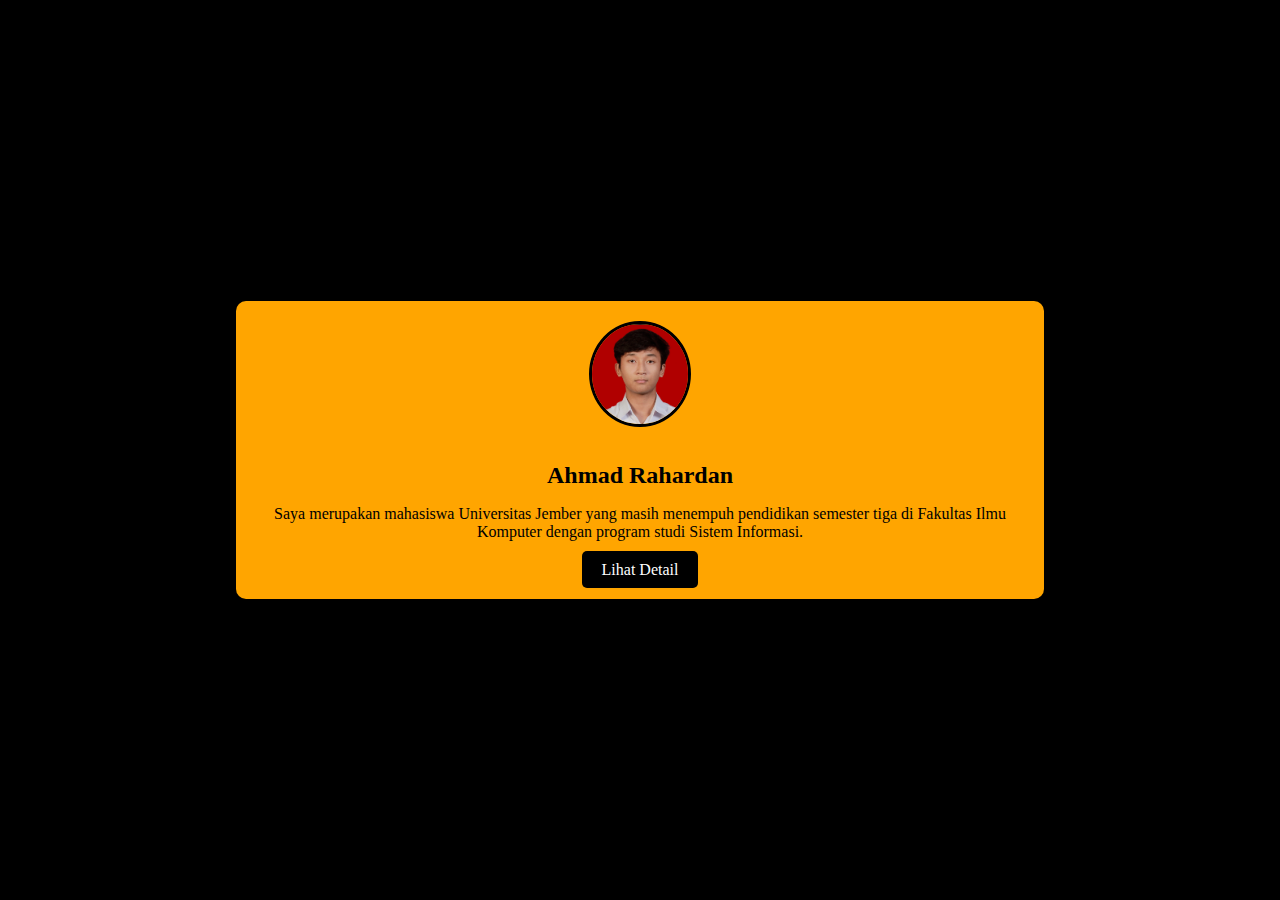
<file: Index.html>
<!DOCTYPE html>
<html lang="en">
<head>
    <meta charset="UTF-8">
    <meta name="viewport" content="width=device-width, initial-scale=1.0">
    <title>Document</title>
    <link rel="stylesheet" href="Style.css">
</head>
<body class="bodyprofil">
    <div class="container">
        <img class="foto" src="Profil_picture.png" alt="Foto Profil">
        <h1 class="nama">Ahmad Rahardan</h1>
        <p class="deskripsi">Saya merupakan mahasiswa Universitas Jember yang masih menempuh pendidikan semester tiga di Fakultas Ilmu Komputer dengan program studi Sistem Informasi.</p>
        <a class="tombol" href="./Detail.html">Lihat Detail</a>
    </div>
</body>
</html>
</file>
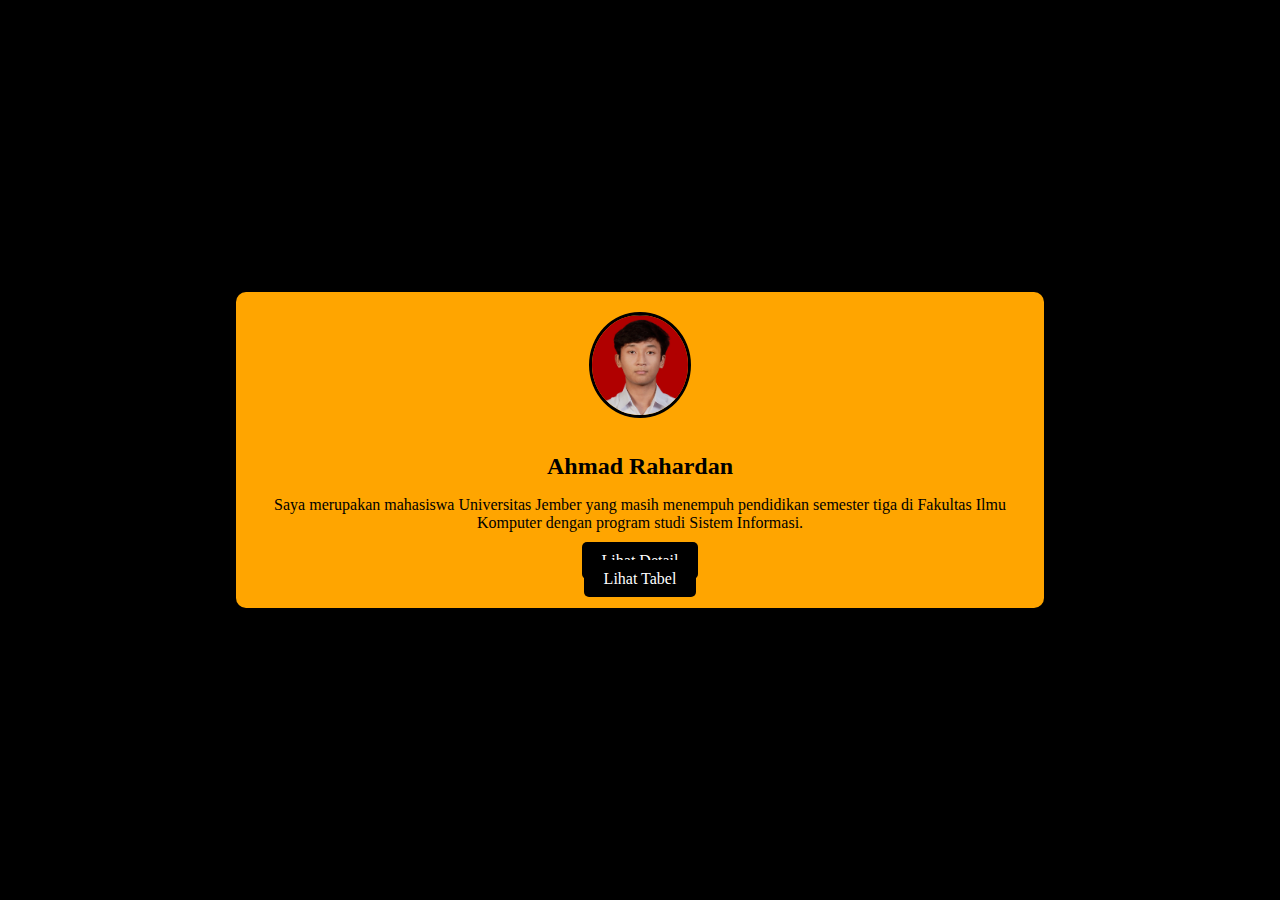
<file: index.html>
<!DOCTYPE html>
<html lang="en">
<head>
    <meta charset="UTF-8">
    <meta name="viewport" content="width=device-width, initial-scale=1.0">
    <title>Document</title>
    <link rel="stylesheet" href="Style.css">
</head>
<body class="bodyprofil">
    <div class="container">
        <img class="foto" src="Profil_picture.png" alt="Foto Profil">
        <h1 class="nama">Ahmad Rahardan</h1>
        <p class="deskripsi">Saya merupakan mahasiswa Universitas Jember yang masih menempuh pendidikan semester tiga di Fakultas Ilmu Komputer dengan program studi Sistem Informasi.</p>
        <a class="tombol" href="./Detail.html">Lihat Detail</a>
        <br>
        <a class="tomboltabel" href="./tabel.html">Lihat Tabel</a>
    </div>
</body>
</html>
</file>
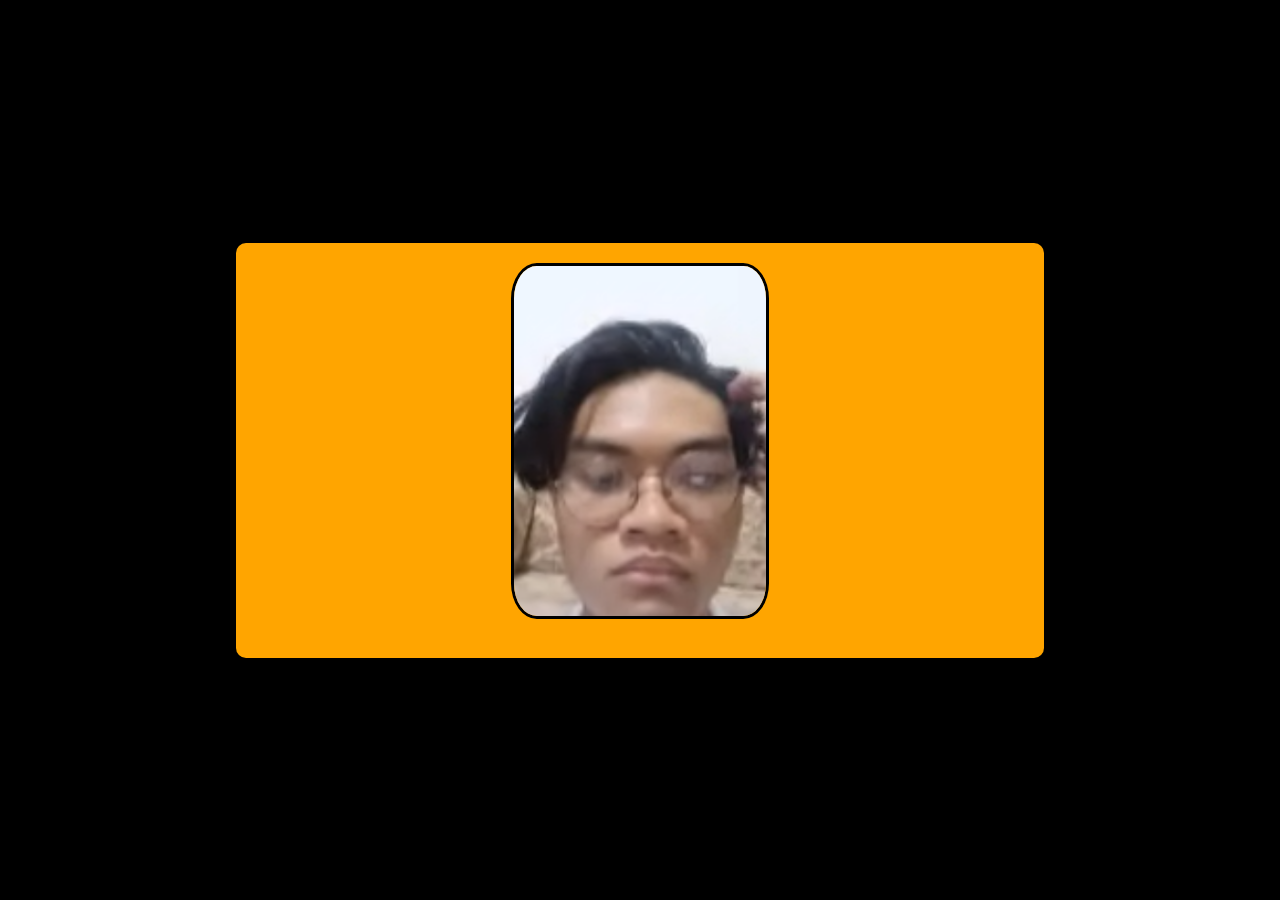
<file: Detail.html>
<!DOCTYPE html>
<html lang="en">
<head>
    <meta charset="UTF-8">
    <meta name="viewport" content="width=device-width, initial-scale=1.0">
    <title>Document</title>
    <link rel="stylesheet" href="Style.css">
</head>
<body class="bodydetail">
    <div class="containerdetail">
        <img class="detail" src="Tiyok.png" alt="Foto Detail">
    </div>
</body>
</html>
</file>
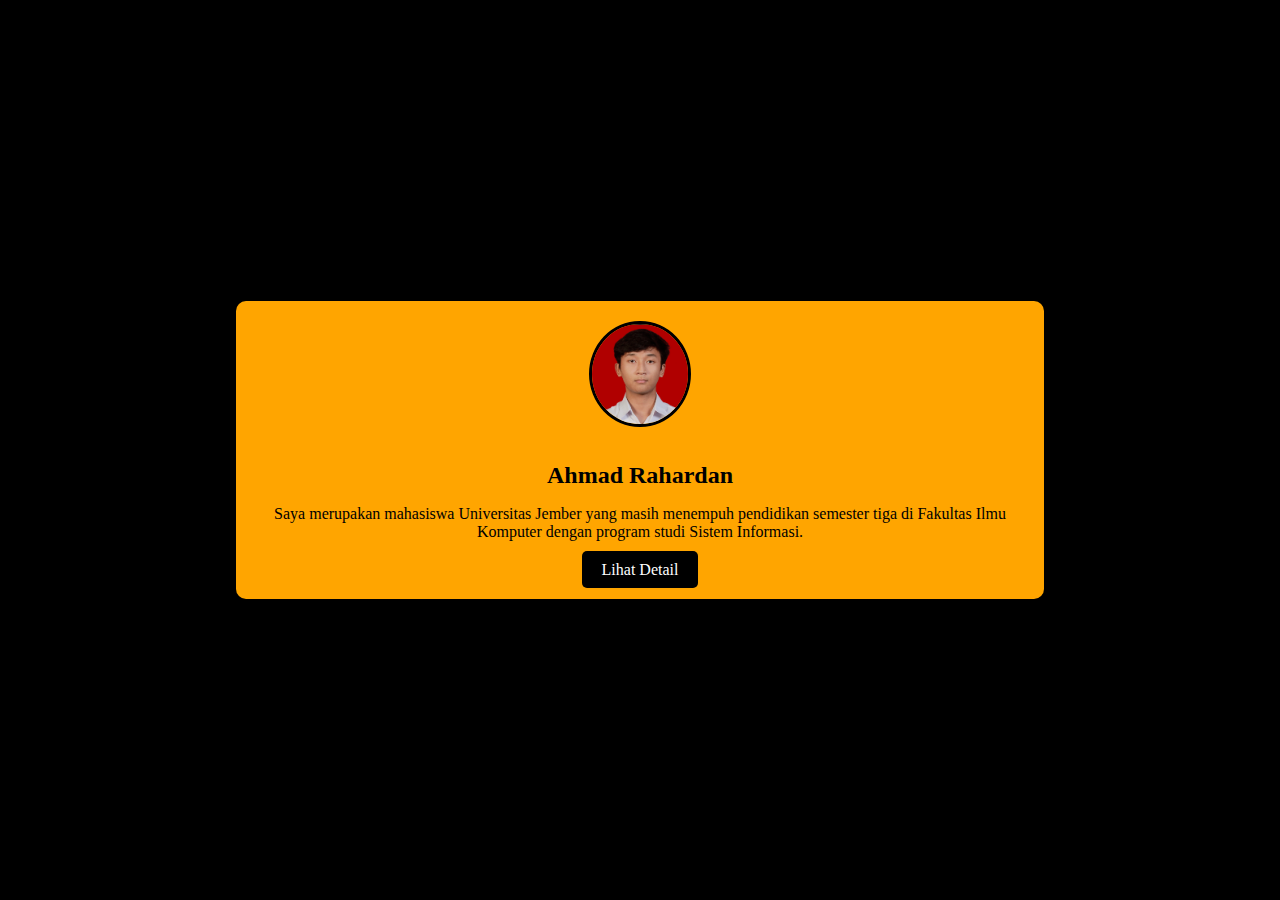
<file: Profil.html>
<!DOCTYPE html>
<html lang="en">
<head>
    <meta charset="UTF-8">
    <meta name="viewport" content="width=device-width, initial-scale=1.0">
    <title>Document</title>
    <link rel="stylesheet" href="Style.css">
</head>
<body class="bodyprofil">
    <div class="container">
        <img class="foto" src="Profil_picture.png" alt="Foto Profil">
        <h1 class="nama">Ahmad Rahardan</h1>
        <p class="deskripsi">Saya merupakan mahasiswa Universitas Jember yang masih menempuh pendidikan semester tiga di Fakultas Ilmu Komputer dengan program studi Sistem Informasi.</p>
        <a class="tombol" href="./Detail.html">Lihat Detail</a>
    </div>
</body>
</html>
</file>
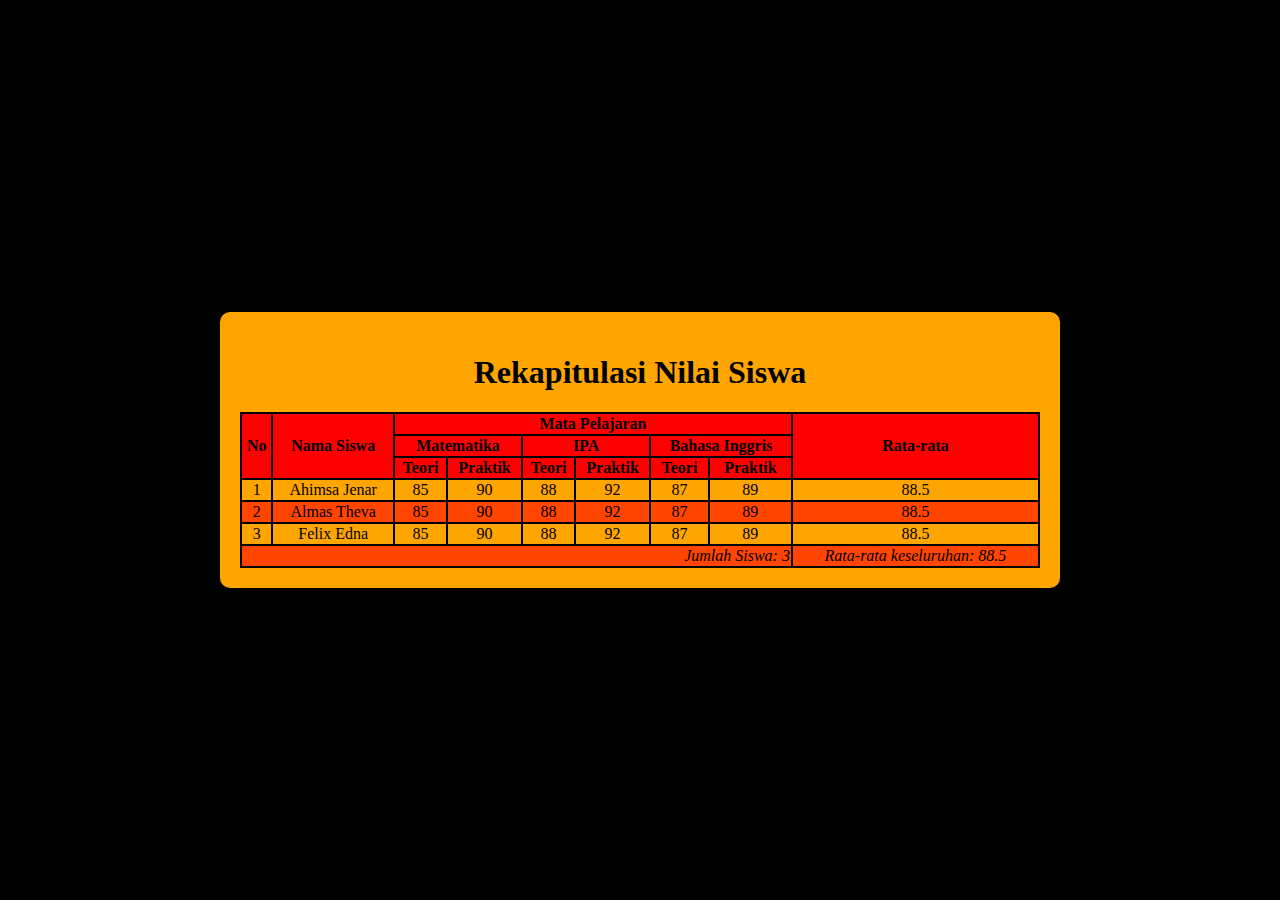
<file: tabel.html>
<!DOCTYPE html>
<html lang="en">
<head>
    <meta charset="UTF-8">
    <meta name="viewport" content="width=device-width, initial-scale=1.0">
    <title>Document</title>
    <link rel="stylesheet" href="Style.css">
</head>
<body class="bodytabel">
    <div class="containertabel">
        <h1>Rekapitulasi Nilai Siswa</h1>

        <table class="tabel";>
            <thead style="background-color: red;">
                <tr>
                    <th rowspan="3">No</th>
                    <th rowspan="3">Nama Siswa</th>
                    <th colspan="6">Mata Pelajaran</th>
                    <th rowspan="3">Rata-rata</th>
                </tr>
                    <th colspan="2">Matematika</th>
                    <th colspan="2">IPA</th>
                    <th colspan="2">Bahasa Inggris</th>
                </tr>
                    <th>Teori</th>
                    <th>Praktik</th>
                    <th>Teori</th>
                    <th>Praktik</th>
                    <th>Teori</th>
                    <th>Praktik</th>
            </thead>
            <tbody>
                <tr>
                    <td>1</td>
                    <td>Ahimsa Jenar</td>
                    <td>85</td>
                    <td>90</td>
                    <td>88</td>
                    <td>92</td>
                    <td>87</td>
                    <td>89</td>
                    <td>88.5</td>
                </tr>
                <tr style="background-color: orangered;">
                    <td>2</td>
                    <td>Almas Theva</td>
                    <td>85</td>
                    <td>90</td>
                    <td>88</td>
                    <td>92</td>
                    <td>87</td>
                    <td>89</td>
                    <td>88.5</td>
                </tr>
                <tr>
                    <td>3</td>
                    <td>Felix Edna</td>
                    <td>85</td>
                    <td>90</td>
                    <td>88</td>
                    <td>92</td>
                    <td>87</td>
                    <td>89</td>
                    <td>88.5</td>
                </tr>
            </tbody>
            <tfoot>
                <tr style="background-color: orangered;">
                    <td colspan="8" style="font-style: italic; text-align: right;">Jumlah Siswa: 3</td>
                    <td style="font-style: italic;">Rata-rata keseluruhan: 88.5</td>
                </tr>
            </tfoot>
        </table>
    </div>
</body>
</html>
</file>
<file: Style.css>
.bodyprofil {
    margin: 0;
    padding: 0;
    display: flex;
    justify-content: center;
    align-items: center;
    height: 100vh;
    background-color: black; 
}

.container {
    width: 60%;
    max-width: 800px;
    padding: 20px;
    background-color: orange;
    border-radius: 10px;
    text-align: center;
}

.foto {
    height: 100px;
    border-radius: 50%;
    margin-bottom: 15px;
    border: solid;
}

.nama {
    font-size: 1.5rem;
    color: black;
    margin-bottom: 10px;
}

.deskripsi {
    font-size: 1rem;
    color: black;
    margin-bottom: 20px;
}

.tombol {
    background-color: black;
    color: white;
    border: none;
    padding: 10px 20px;
    border-radius: 5px;
    cursor: pointer;
    text-decoration: none;
    margin-bottom: 5px;
}

.tombol:hover {
    background-color: white;
    color: black
}

.tomboltabel {
    background-color: black;
    color: white;
    border: none;
    padding: 10px 20px;
    border-radius: 5px;
    cursor: pointer;
    text-decoration: none;
}

.tomboltabel:hover {
    background-color: white;
    color: black
}

.bodydetail {
    margin: 0;
    padding: 0;
    display: flex;
    justify-content: center;
    align-items: center;
    height: 100vh;
    background-color: black; 
}

.containerdetail {
    width: 60%;
    max-width: 800px;
    padding: 20px;
    background-color: orange;
    border-radius: 10px;
    text-align: center;
}

.detail {
    height: 350px;
    border-radius: 10%;
    margin-bottom: 15px;
    border: solid;
}

.bodytabel {
    margin: 0;
    padding: 0;
    display: flex;
    justify-content: center;
    align-items: center;
    height: 100vh;
    background-color: black; 
}

.containertabel {
    width: 90%;
    max-width: 800px;
    padding: 20px;
    background-color: orange;
    border-radius: 10px;
    text-align: center;
}

.tabel {
    width: 100%;
}

.tabel, .tabel th, .tabel td {
    border-style: solid;
    border-width: 2px;
    border-collapse: collapse;
}
</file>
